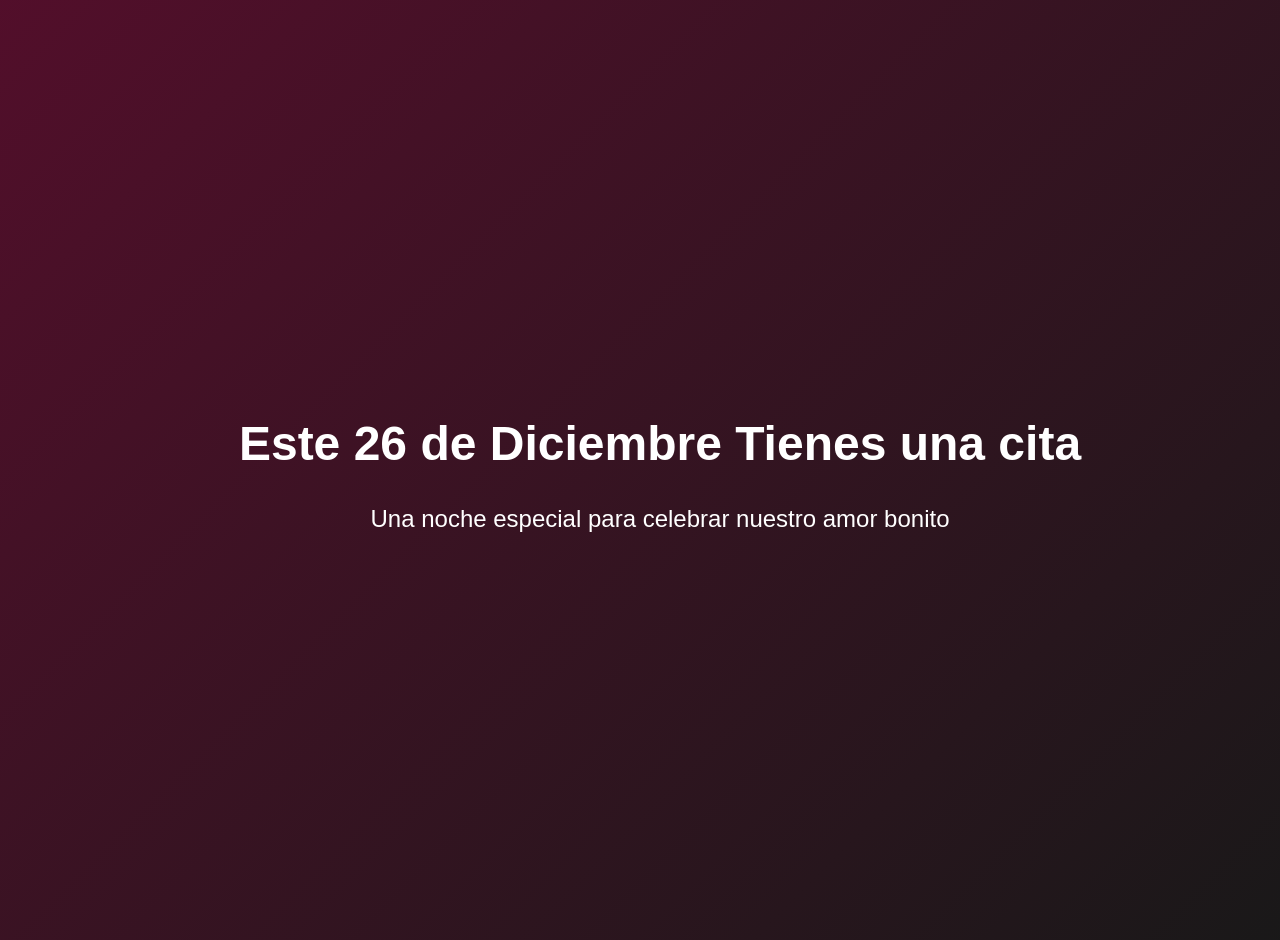
<file: date.html>
<!DOCTYPE html>
<html lang="es">
<head>
<meta charset="UTF-8">
<title>Cena de Aniversario</title>

<style>
body {
    margin: 0;
    font-family: 'Arial', sans-serif;
    background: #111;
    color: white;
    overflow: hidden;
}

/* ===== FONDO ANIMADO ===== */
.background {
    position: fixed;
    width: 100%;
    height: 100%;
    overflow: hidden;
    z-index: -1;
}

.heart {
    position: absolute;
    bottom: -10%;
    font-size: 20px;
    animation: floatUp linear infinite;
    opacity: 0.7;
}

@keyframes floatUp {
    from {
        transform: translateY(0) scale(1);
        opacity: 0.8;
    }
    to {
        transform: translateY(-120vh) scale(1.5);
        opacity: 0;
    }
}

/* ===== SLIDES ===== */
.slide {
    width: 100vw;
    height: 100vh;
    display: none;
    align-items: center;
    justify-content: center;
    flex-direction: column;
    text-align: center;
    padding: 20px;
    animation: fadeSlide 1.5s ease;
}

.slide.active {
    display: flex;
}

@keyframes fadeSlide {
    from {
        opacity: 0;
        transform: translateY(30px);
    }
    to {
        opacity: 1;
        transform: translateY(0);
    }
}

/* ===== TEXTO ===== */
h1 {
    font-size: 3em;
    margin-bottom: 10px;
}

h2 {
    font-size: 2em;
    margin-bottom: 20px;
}

p {
    font-size: 1.5em;
}

#countdown {
    font-size: 2.5em;
    letter-spacing: 2px;
    margin-top: 20px;
}

/* ===== FONDOS ===== */
.romantic {
    background: linear-gradient(135deg, rgba(90,15,46,0.9), rgba(26,26,26,0.9));
}

.soft {
    background: linear-gradient(135deg, rgba(44,44,84,0.9), rgba(0,0,0,0.9));
}
/* ===== SLIDE FUEGOS ARTIFICIALES ===== */
.fireworks-slide {
    background: radial-gradient(circle at bottom, #1a001a, #000);
    position: relative;
    overflow: hidden;
}

#fireworks {
    position: absolute;
    top: 0;
    left: 0;
    width: 100%;
    height: 100%;
}

.anniversary-text {
    position: relative;
    z-index: 2;
    font-size: 3.5em;
    font-weight: bold;
    text-align: center;
    background: linear-gradient(45deg, #ff4d6d, #ffd166, #ff4d6d);
    -webkit-background-clip: text;
    -webkit-text-fill-color: transparent;
    animation: glow 2s ease-in-out infinite;
}

.anniversary-text span {
    display: block;
    font-size: 0.45em;
    margin-top: 15px;
    color: #fff;
    -webkit-text-fill-color: white;
}

@keyframes glow {
    0%, 100% { text-shadow: 0 0 10px #ff4d6d; }
    50% { text-shadow: 0 0 25px #ffd166; }
}

</style>
</head>

<body>

<!-- FONDO ANIMADO -->
<div class="background" id="background"></div>

<!-- Diapositiva 1 -->
<div class="slide active romantic">
    <h1>Este 26 de Diciembre Tienes una cita</h1>
    <p>Una noche especial para celebrar nuestro amor bonito</p>
</div>

<!-- Diapositiva 2 -->
<div class="slide soft">
    <h2>Falta muy poco...</h2>
    <div id="countdown">Cargando...</div>
</div>

<!-- Diapositiva 3 -->
<div class="slide romantic">
    <h2>Detalles</h2>
    <p>📅 Fecha: 26 de Diciembre 2025</p>
    <p>🚕 Uber: 7:30 PM</p>
    <p>⏰ Hora: 8:00 PM</p>
    <p>🍽️ Maruchans</p>
    <p>* Prepara la cámara 📸</p>
</div>

<!-- Diapositiva 4 -->
<div class="slide soft">
    <h1>Gracias por cada momento juntos</h1>
    <p>Gracias por estar a mi lado todo este tiempo</p>
    <p>Te amo mucho mi Chico ❤️</p>
</div>
<!-- Diapositiva 5 - Aniversario -->
<div class="slide fireworks-slide">
    <canvas id="fireworks"></canvas>
    <div class="anniversary-text">
        🎆 Feliz 10 Aniversario 🎆
        <span>Gracias por estos años increíbles juntos</span>
    </div>
</div>

<script>
// ===== CUENTA REGRESIVA =====
const eventDate = new Date("2025-12-26T20:00:00").getTime();

function updateCountdown() {
    const now = new Date().getTime();
    const distance = Math.abs(eventDate - now);

    const days = Math.floor(distance / (1000 * 60 * 60 * 24));
    const hours = Math.floor((distance % (1000 * 60 * 60 * 24)) / (1000 * 60 * 60));
    const minutes = Math.floor((distance % (1000 * 60 * 60)) / (1000 * 60));
    const seconds = Math.floor((distance % (1000 * 60)) / 1000);

    document.getElementById("countdown").innerHTML =
        `${days}d ${hours}h ${minutes}m ${seconds}s`;
}

setInterval(updateCountdown, 1000);
updateCountdown();

// ===== SLIDES AUTOMÁTICAS =====
let currentSlide = 0;
const slides = document.querySelectorAll(".slide");

setInterval(() => {
    slides[currentSlide].classList.remove("active");
    currentSlide = (currentSlide + 1) % slides.length;
    slides[currentSlide].classList.add("active");
}, 6000);

// ===== CORAZONES FLOTANDO =====
const background = document.getElementById("background");

function createHeart() {
    const heart = document.createElement("div");
    heart.classList.add("heart");
    heart.innerHTML = "❤️";
    heart.style.left = Math.random() * 100 + "vw";
    heart.style.animationDuration = (5 + Math.random() * 5) + "s";
    heart.style.fontSize = (16 + Math.random() * 20) + "px";

    background.appendChild(heart);

    setTimeout(() => {
        heart.remove();
    }, 10000);
}

setInterval(createHeart, 400);
</script>
<script>
// ===== FUEGOS ARTIFICIALES =====
const canvas = document.getElementById("fireworks");
const ctx = canvas.getContext("2d");

function resizeCanvas() {
    canvas.width = window.innerWidth;
    canvas.height = window.innerHeight;
}
resizeCanvas();
window.addEventListener("resize", resizeCanvas);

let fireworks = [];

class Firework {
    constructor(x, y) {
        this.x = x;
        this.y = y;
        this.particles = [];
        for (let i = 0; i < 80; i++) {
            this.particles.push({
                x: x,
                y: y,
                angle: Math.random() * Math.PI * 2,
                speed: Math.random() * 5 + 2,
                alpha: 1,
                color: `hsl(${Math.random() * 360},100%,60%)`
            });
        }
    }

    update() {
        this.particles.forEach(p => {
            p.x += Math.cos(p.angle) * p.speed;
            p.y += Math.sin(p.angle) * p.speed;
            p.alpha -= 0.015;
        });
        this.particles = this.particles.filter(p => p.alpha > 0);
    }

    draw() {
        this.particles.forEach(p => {
            ctx.globalAlpha = p.alpha;
            ctx.fillStyle = p.color;
            ctx.beginPath();
            ctx.arc(p.x, p.y, 2, 0, Math.PI * 2);
            ctx.fill();
        });
        ctx.globalAlpha = 1;
    }
}

function animateFireworks() {
    ctx.clearRect(0, 0, canvas.width, canvas.height);
    fireworks.forEach(f => {
        f.update();
        f.draw();
    });
    fireworks = fireworks.filter(f => f.particles.length > 0);
    requestAnimationFrame(animateFireworks);
}
animateFireworks();

setInterval(() => {
    fireworks.push(
        new Firework(
            Math.random() * canvas.width,
            Math.random() * canvas.height * 0.6
        )
    );
}, 900);
</script>

</body>
</html>
</file>
